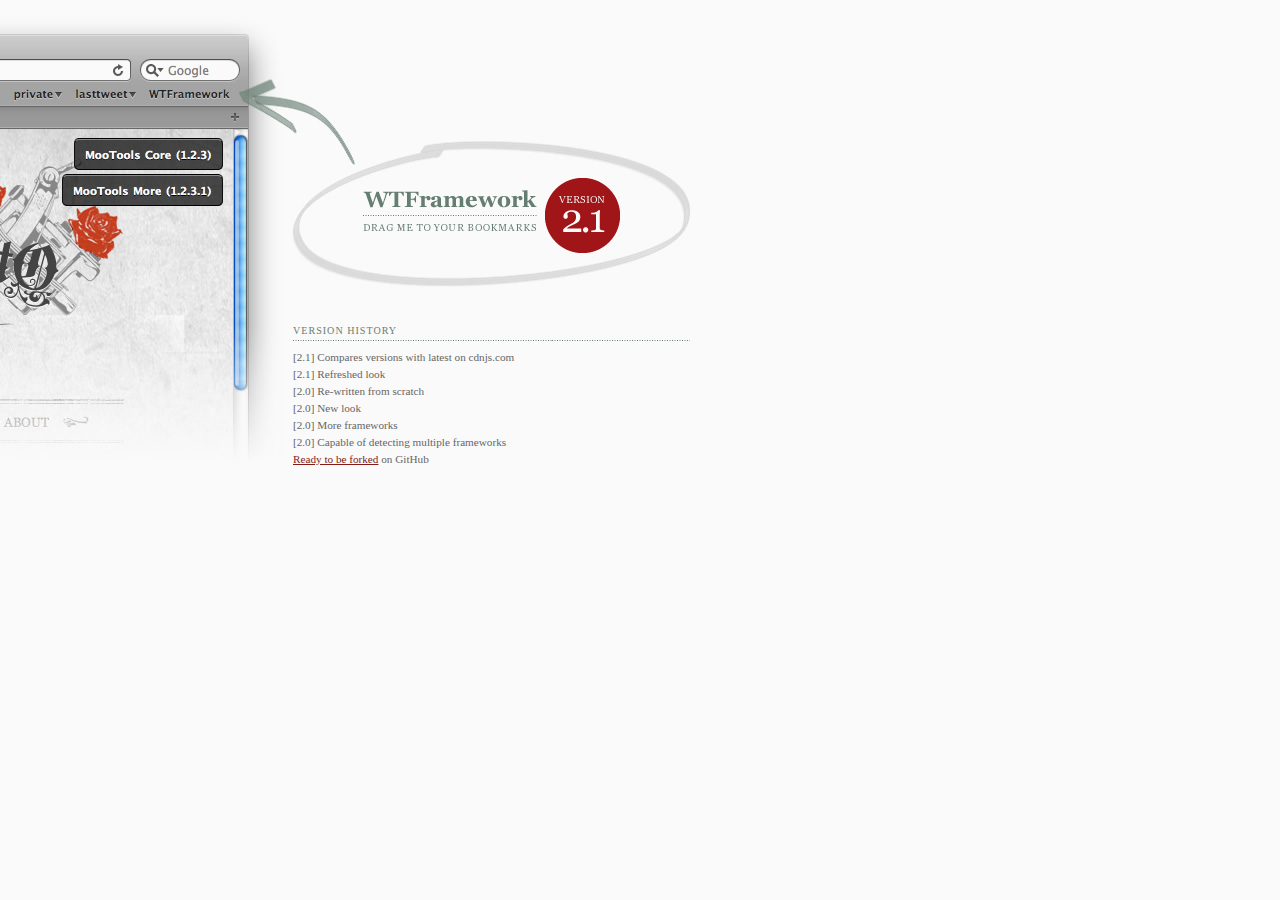
<file: index.html>
<!DOCTYPE html>

<html>
  <head>
    <meta http-equiv="Content-Type" content="text/html; charset=utf-8"/>
    <meta name="description" content="WTFramework Bookmarklet, check the JavaScript framework used on a website with just one click" />
    <meta name="keywords" content="wtframework, checking frameworks, javascript frameworks, mootools, jquery, yui" />
    
    <!-- iPhone -->
    <meta name="viewport" content="width=750" />
    
    <link rel="stylesheet" href="static/css/screen.min.css" type="text/css" media="screen" title="" charset="utf-8" />
    
    <!--[if IE]>
      <script type="text/javascript" charset="utf-8"> 
        #wrapper {
          display: none;
        }
      </script>
    <![endif]-->
    
    <title>WTFramework 2.1</title>
  </head>
  
  <body>
    
    <h1>WTFramework 2.1</h1>
    
    <!--[if IE]>
      <p>Internet Explorer you say? I say NO, go install Firefox/Safari/Chrome/Opera and come back then.</p>
    <![endif]-->
    
    <div id="wrapper">
      <ul id="wtframework-bookmarklet">
        <li><a title="" href="javascript:var%20d=document,z=d.createElement('scr'+'ipt'),b=d.body;try{if(!b)throw(0);z.setAttribute('src','https://raw.github.com/oskarkrawczyk/wtframework/master/Source/WTFramework.src.js');b.appendChild(z);}catch(e){alert('Please%20wait%20until%20the%20page%20has%20loaded.');}void(0)"><strong>WTFramework</strong> <span></span></a></li>
      </ul>
      
      <div id="info-box">
        <h2>Version history</h2>
        <ul id="wtframework-info">
          <li>[2.1] Compares versions with latest on cdnjs.com</li>
          <li>[2.1] Refreshed look</li>
          <li>[2.0] Re-written from scratch</li>
          <li>[2.0] New look</li>
          <li>[2.0] More frameworks</li>
          <li>[2.0] Capable of detecting multiple frameworks</li>
          <li><a title="Fork on GitHub" href="http://github.com/oskarkrawczyk/wtframework">Ready to be forked</a> on GitHub</li>
        </ul>
        
        <div id="retweet">
          <script type="text/javascript" src="http://tweetmeme.com/i/scripts/button.js"></script>
        </div> <!-- /retweet -->
      </div> <!-- /info-box -->
    </div> <!-- /wrapper -->
  </body>
</html>
</file>
<file: static/css/screen.min.css>
@-webkit-keyframes spin {		
	0% { -webkit-transform: rotateX(360deg); }
	100%   { -webkit-transform: rotateX(0deg); }
}

body {
   background: #FAFAFA url(../img/bg.jpg) 0 0 no-repeat;
   position: relative;
   padding: 0;
   margin: 0;
   font-family: Georgia, "Times New Roman", Times, serif;
   color: #666666;
   font-size: .7em;
}

h1,h2,h3,ul,ol,li,p,strong {
   padding: 0;
   margin: 0;
   list-style: none;
   font-size: 1em;
   font-weight: normal;
}

a {
   color: #831C17;
   
}

h1 {
   position: absolute;
   top: -900em;
   left: -900em;
}

h2 {
   text-transform: uppercase;
   color: #667E72;
   letter-spacing: 1px;
   font-size: .9em;
   background: url(../img/spacer.png) 0 100% repeat-x;
   padding: 0 0 5px;
   margin: 0 0 10px;
}

#wrapper {
   margin: 140px 0 0 293px;
   width: 397px;
}

#wtframework-bookmarklet {
   height: 145px;
   margin: 0 0 40px;
}

   #wtframework-bookmarklet li,
   #wtframework-bookmarklet a {
      width: 100%;
      display: block;
      height: 145px;
      cursor: move;
      position: relative;
   }
   
   #wtframework-bookmarklet a {
      width: 100%;
      display: block;
      height: 145px;
   }
   
   #wtframework-bookmarklet a strong {
      background: url(../img/wtf-logo.png) 0 0 no-repeat;
      display: block;
      height: 44px;
      width: 200px;
      position: absolute;
      top: 50px;
      left: 70px;
      text-indent: -9000em;
   }
   
   #wtframework-bookmarklet a span {
      background: url(../img/wtf-version.png) 0 0 no-repeat;
      display: block;
      height: 75px;
      width: 75px;
      position: absolute;
      top: 38px;
      left: 252px;
   }
   
   #wtframework-bookmarklet a:hover span {
      -webkit-transitions: all;
   	-webkit-animation: spin 0.5s ease-out;
   }
   
#wtframework-info {
   
}

   #wtframework-info li {
      margin: 0 0 5px;
   }
   
#info-box {
   position: relative;
}

#retweet {
   position: absolute;
   right: 0;
   top: 30px;
   width: 50px;
}

.backTo {
   padding: 10px 0 0;
}
</file>
